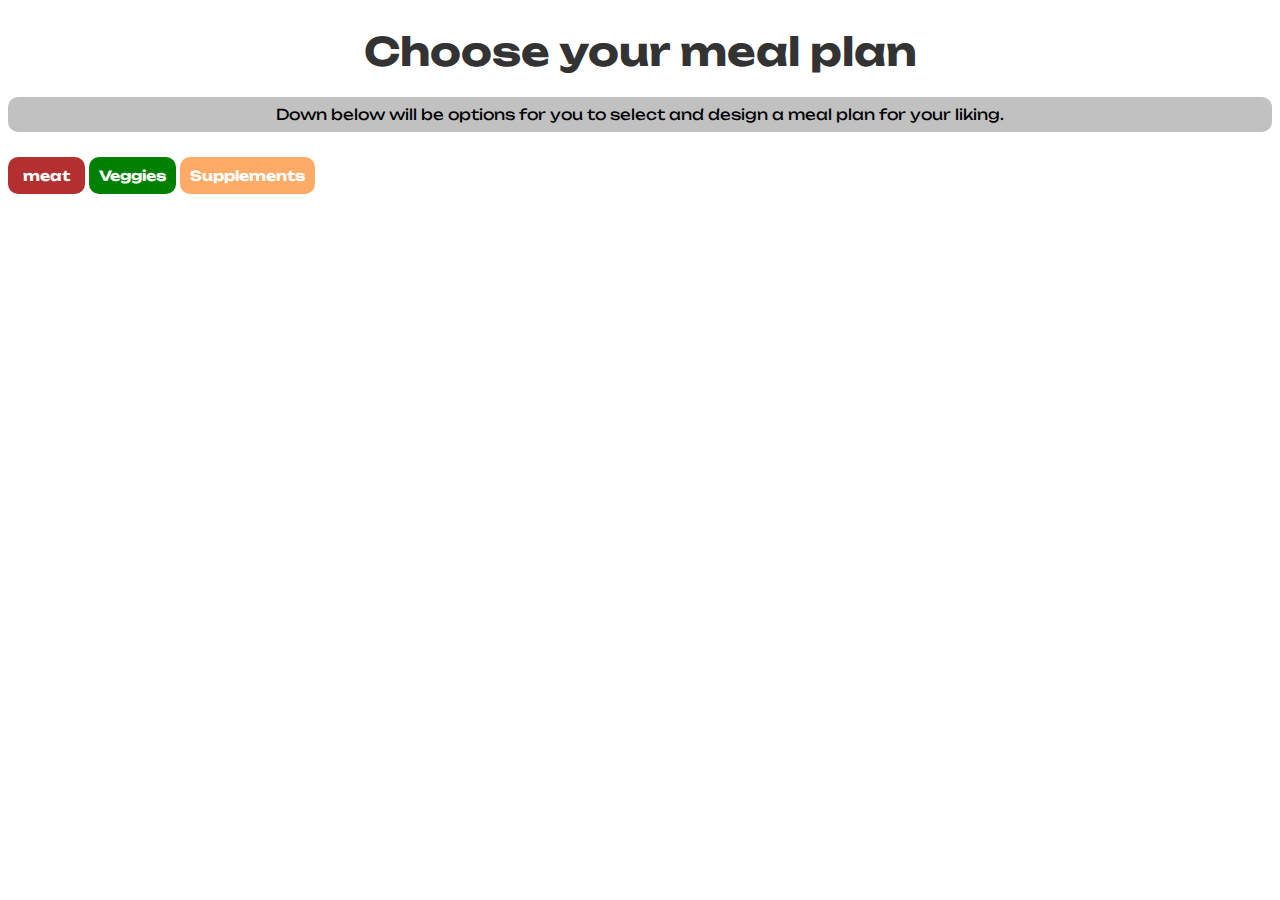
<file: index.html>
<!DOCTYPE html>
<html lang="en">
<head>
    <meta charset="UTF-8">
    <meta http-equiv="X-UA-Compatible" content="IE=edge">
    <meta name="viewport" content="width=device-width, initial-scale=1.0">
    <title>Keto meal prep</title>
    <link rel="stylesheet" href="styles.css">
    <link rel="preconnect" href="https://fonts.googleapis.com">
<link rel="preconnect" href="https://fonts.gstatic.com" crossorigin>
<link href="https://fonts.googleapis.com/css2?family=Unbounded:wght@300&display=swap" rel="stylesheet">
</head>
<body>
    <h1> Choose your meal plan</h1>
    <p>Down below will be options for you to select and design a meal plan for your liking.</p>
    <button class="meat-button">meat</button>
    <button class="veggies-button">Veggies</button>
    <button class="supplements-button">Supplements</button>






</body>
</html>
</file>
<file: styles.css>
h1{
    color: rgb(51, 51, 51);
    font-family: 'Unbounded', cursive;
    font-size: 39px;
    margin-bottom: 15px;
    padding-bottom: 5px;
    text-align: center;
    box-sizing: border-box;
    line-height: 51px;
}

p{
    font-family: 'Unbounded', cursive;
    font-size: 15px;
    background-color: rgba(49, 49, 49, 0.3);
    padding-left: 1px;
    padding-right: 1px;
    border-radius: 10px;
    padding-top: 8px;
    padding-bottom: 8px;
    text-align: center;
    margin-bottom: 25px;
    
}

button {
    font-family: 'Unbounded', cursive;
    ;
    padding-top: 10px;
    padding-right: 10px;
    padding-bottom: 10px;
    text-align: center;
    padding-left: 10px;
    border: none;
    border-radius: 10px;
    font-size: 14px;
    font-weight: bold;
    color: white;
    cursor: pointer;

}
.meat-button{
background-color: rgb(180, 47, 47);
padding-right: 15px;
padding-left: 15px;
}

.meat-button:hover{
    opacity: 0.7;
}

.veggies-button{
    background-color: green;
    
}
.veggies-button:hover{
    opacity: 0.7;
}

.supplements-button{
    background-color: #ffaa66;
    
}
.supplements-button:hover{
    opacity: 0.7;
}
</file>
